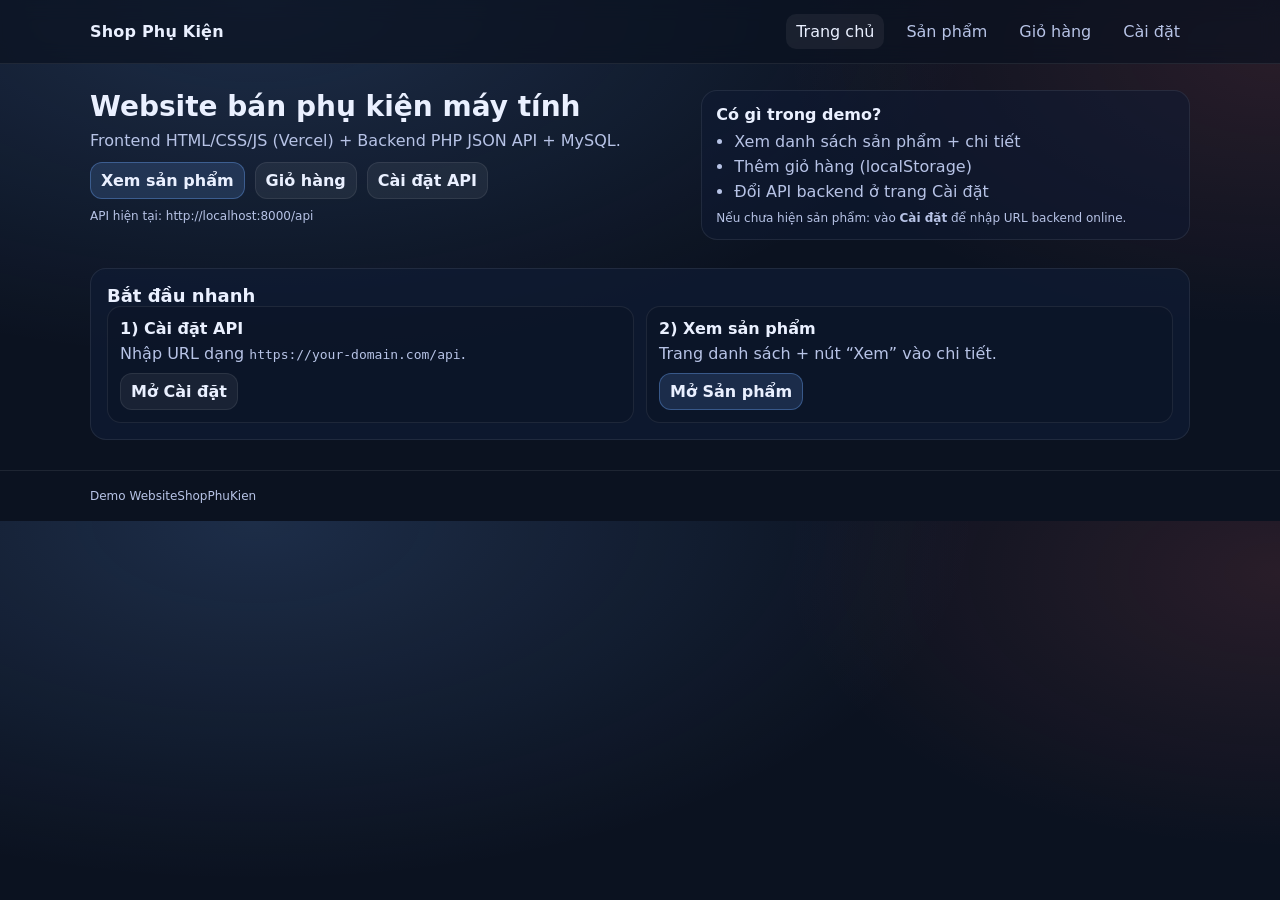
<file: frontend/index.html>
<!doctype html>
<html lang="vi">
  <head>
    <meta charset="UTF-8" />
    <meta name="viewport" content="width=device-width, initial-scale=1.0" />
    <title>Shop Phụ Kiện - Demo</title>
    <link rel="stylesheet" href="./css/style.css" />
  </head>
  <body>
    <header class="topbar">
      <div class="container topbar__inner">
        <a class="brand" href="./index.html">Shop Phụ Kiện</a>
        <nav class="nav">
          <a href="./index.html" class="nav__link nav__link--active">Trang chủ</a>
          <a href="./products.html" class="nav__link">Sản phẩm</a>
          <a href="./cart.html" class="nav__link">Giỏ hàng <span id="cartCount" class="badge hidden"></span></a>
          <a href="./settings.html" class="nav__link">Cài đặt</a>
        </nav>
      </div>
    </header>

    <main class="container">
      <section class="hero hero--home">
        <div>
          <h1>Website bán phụ kiện máy tính</h1>
          <p class="muted">
            Frontend HTML/CSS/JS (Vercel) + Backend PHP JSON API + MySQL.
          </p>
          <div class="row" style="margin-top: 12px">
            <a class="btn btn--primary" href="./products.html">Xem sản phẩm</a>
            <a class="btn" href="./cart.html">Giỏ hàng</a>
            <a class="btn" href="./settings.html">Cài đặt API</a>
          </div>
          <div class="small muted" style="margin-top: 10px">
            API hiện tại: <span id="apiBaseLabel"></span>
          </div>
        </div>
        <div class="homeCard">
          <div class="homeCard__title">Có gì trong demo?</div>
          <ul class="homeList">
            <li>Xem danh sách sản phẩm + chi tiết</li>
            <li>Thêm giỏ hàng (localStorage)</li>
            <li>Đổi API backend ở trang Cài đặt</li>
          </ul>
          <div class="small muted">
            Nếu chưa hiện sản phẩm: vào <b>Cài đặt</b> để nhập URL backend online.
          </div>
        </div>
      </section>

      <section class="card">
        <h2 style="margin-top: 0">Bắt đầu nhanh</h2>
        <div class="grid2">
          <div class="mini">
            <div class="mini__title">1) Cài đặt API</div>
            <div class="muted">Nhập URL dạng <code>https://your-domain.com/api</code>.</div>
            <div style="margin-top: 10px">
              <a class="btn" href="./settings.html">Mở Cài đặt</a>
            </div>
          </div>
          <div class="mini">
            <div class="mini__title">2) Xem sản phẩm</div>
            <div class="muted">Trang danh sách + nút “Xem” vào chi tiết.</div>
            <div style="margin-top: 10px">
              <a class="btn btn--primary" href="./products.html">Mở Sản phẩm</a>
            </div>
          </div>
        </div>
      </section>
    </main>

    <footer class="footer">
      <div class="container small">Demo WebsiteShopPhuKien</div>
    </footer>

    <script src="./js/common.js"></script>
    <script>
      window.App.updateCartBadge();
      document.getElementById("apiBaseLabel").textContent = window.App.API_BASE;
    </script>
  </body>
</html>
</file>
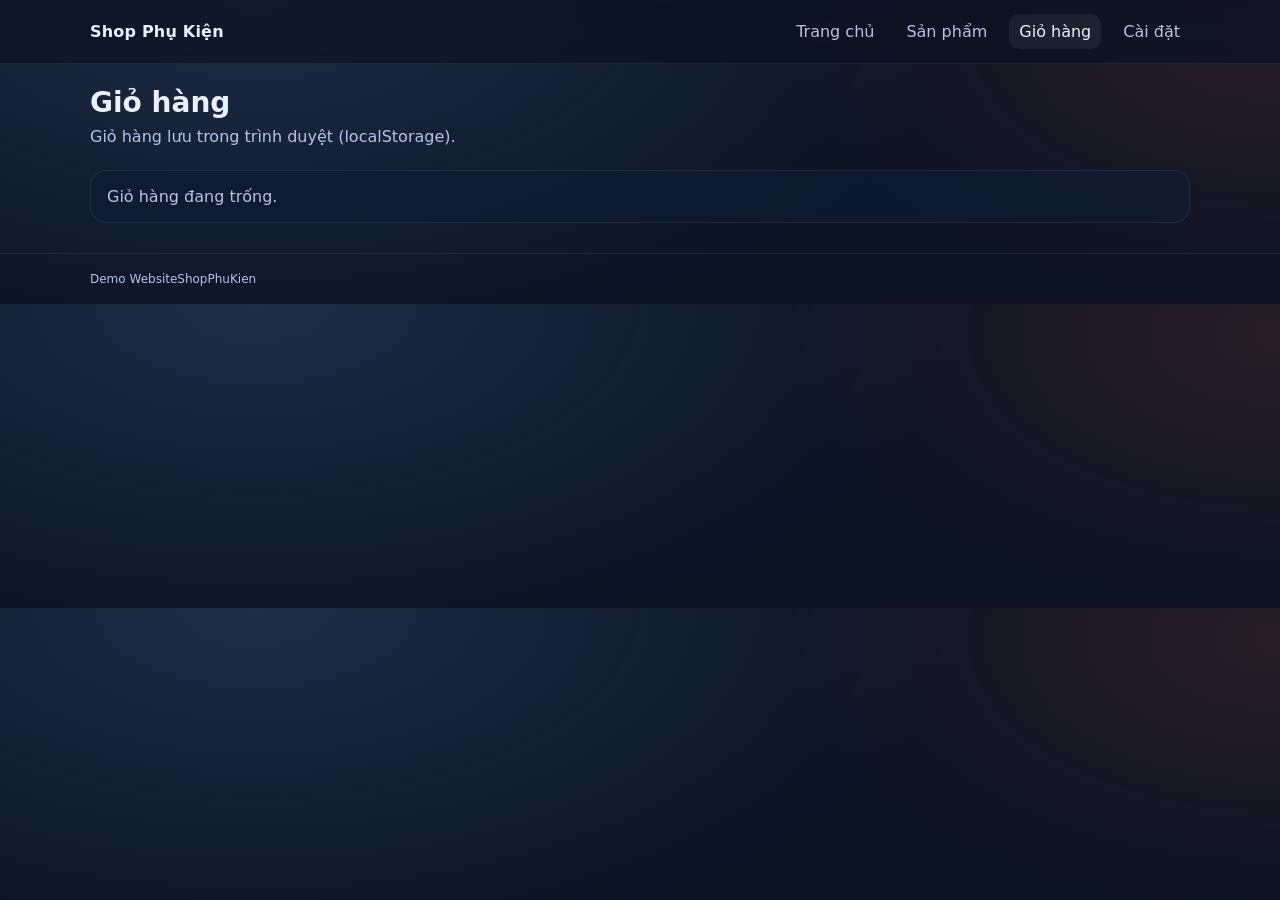
<file: frontend/cart.html>
<!doctype html>
<html lang="vi">
  <head>
    <meta charset="UTF-8" />
    <meta name="viewport" content="width=device-width, initial-scale=1.0" />
    <title>Giỏ hàng - Shop Phụ Kiện</title>
    <link rel="stylesheet" href="./css/style.css" />
  </head>
  <body>
    <header class="topbar">
      <div class="container topbar__inner">
        <a class="brand" href="./index.html">Shop Phụ Kiện</a>
        <nav class="nav">
          <a href="./index.html" class="nav__link">Trang chủ</a>
          <a href="./products.html" class="nav__link">Sản phẩm</a>
          <a href="./cart.html" class="nav__link nav__link--active">Giỏ hàng <span id="cartCount" class="badge hidden"></span></a>
          <a href="./settings.html" class="nav__link">Cài đặt</a>
        </nav>
      </div>
    </header>

    <main class="container">
      <section class="hero">
        <h1>Giỏ hàng</h1>
        <p class="muted">Giỏ hàng lưu trong trình duyệt (localStorage).</p>
      </section>

      <section class="card">
        <div id="cartEmpty" class="muted">Giỏ hàng đang trống.</div>
        <div id="cartTable" class="hidden"></div>
        <div id="error" class="error hidden"></div>
      </section>
    </main>

    <footer class="footer">
      <div class="container small">Demo WebsiteShopPhuKien</div>
    </footer>

    <script src="./js/common.js"></script>
    <script src="./js/cart.js"></script>
  </body>
</html>
</file>
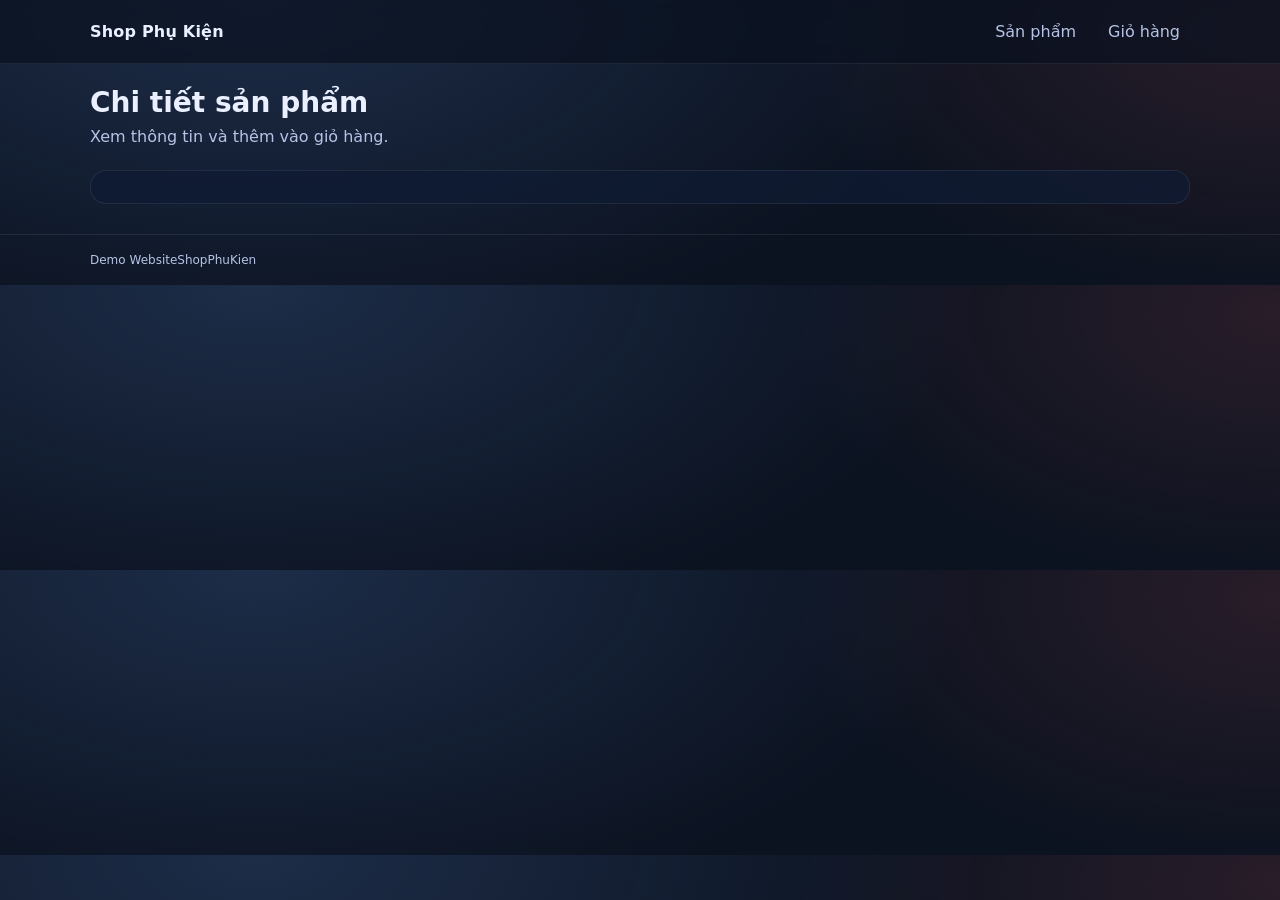
<file: frontend/product.html>
<!doctype html>
<html lang="vi">
  <head>
    <meta charset="UTF-8" />
    <meta name="viewport" content="width=device-width, initial-scale=1.0" />
    <title>Chi tiết sản phẩm - Shop Phụ Kiện</title>
    <link rel="stylesheet" href="./css/style.css" />
  </head>
  <body>
    <header class="topbar">
      <div class="container topbar__inner">
        <a class="brand" href="./index.html">Shop Phụ Kiện</a>
        <nav class="nav">
          <a href="./index.html" class="nav__link">Sản phẩm</a>
          <a href="./cart.html" class="nav__link">Giỏ hàng <span id="cartCount" class="badge hidden"></span></a>
        </nav>
      </div>
    </header>

    <main class="container">
      <section class="hero">
        <h1 id="title">Chi tiết sản phẩm</h1>
        <p class="muted">Xem thông tin và thêm vào giỏ hàng.</p>
      </section>

      <section class="card">
        <div id="detail" class="detail hidden"></div>
        <div id="error" class="error hidden"></div>
      </section>
    </main>

    <footer class="footer">
      <div class="container small">Demo WebsiteShopPhuKien</div>
    </footer>

    <script src="./js/common.js"></script>
    <script src="./js/product.js"></script>
  </body>
</html>
</file>
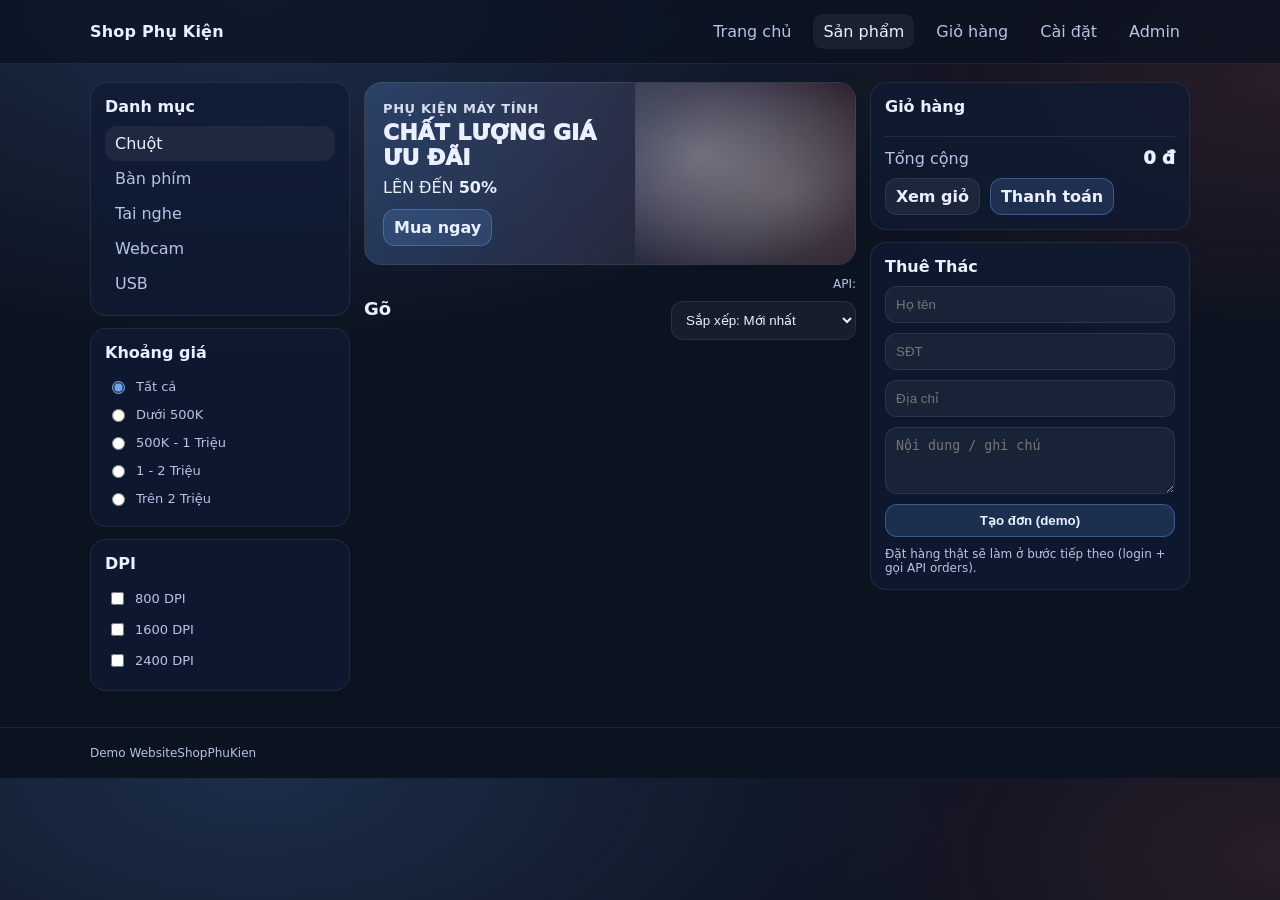
<file: frontend/products.html>
<!doctype html>
<html lang="vi">
  <head>
    <meta charset="UTF-8" />
    <meta name="viewport" content="width=device-width, initial-scale=1.0" />
    <title>Sản phẩm - Shop Phụ Kiện</title>
    <link rel="stylesheet" href="./css/style.css" />
  </head>
  <body>
    <header class="topbar">
      <div class="container topbar__inner">
        <a class="brand" href="./index.html">Shop Phụ Kiện</a>
        <nav class="nav">
          <a href="./index.html" class="nav__link">Trang chủ</a>
          <a href="./products.html" class="nav__link nav__link--active">Sản phẩm</a>
          <a href="./cart.html" class="nav__link">Giỏ hàng <span id="cartCount" class="badge hidden"></span></a>
          <a href="./settings.html" class="nav__link">Cài đặt</a>
          <a href="./admin/index.html" class="nav__link">Admin</a>
        </nav>
      </div>
    </header>

    <main class="container shop">
      <aside class="shop__sidebar">
        <div class="panel">
          <div class="panel__title">Danh mục</div>
          <a class="slink slink--active" href="#">Chuột</a>
          <a class="slink" href="#">Bàn phím</a>
          <a class="slink" href="#">Tai nghe</a>
          <a class="slink" href="#">Webcam</a>
          <a class="slink" href="#">USB</a>
        </div>

        <div class="panel">
          <div class="panel__title">Khoảng giá</div>
          <label class="check"><input type="radio" name="price" checked /> Tất cả</label>
          <label class="check"><input type="radio" name="price" /> Dưới 500K</label>
          <label class="check"><input type="radio" name="price" /> 500K - 1 Triệu</label>
          <label class="check"><input type="radio" name="price" /> 1 - 2 Triệu</label>
          <label class="check"><input type="radio" name="price" /> Trên 2 Triệu</label>
        </div>

        <div class="panel">
          <div class="panel__title">DPI</div>
          <label class="check"><input type="checkbox" /> 800 DPI</label>
          <label class="check"><input type="checkbox" /> 1600 DPI</label>
          <label class="check"><input type="checkbox" /> 2400 DPI</label>
        </div>
      </aside>

      <section class="shop__main">
        <div class="banner">
          <div class="banner__txt">
            <div class="banner__kicker">PHỤ KIỆN MÁY TÍNH</div>
            <div class="banner__big">CHẤT LƯỢNG GIÁ ƯU ĐÃI</div>
            <div class="banner__sub">LÊN ĐẾN <b>50%</b></div>
            <a class="btn btn--primary" href="#grid">Mua ngay</a>
          </div>
          <div class="banner__art" aria-hidden="true"></div>
        </div>

        <div class="shopHead">
          <h1 class="shopHead__title">Gõ</h1>
          <div class="shopHead__right">
            <div class="small muted">API: <span id="apiBaseLabel"></span></div>
            <select id="sort" class="input input--sort">
              <option value="new">Sắp xếp: Mới nhất</option>
              <option value="price_asc">Giá: Thấp → Cao</option>
              <option value="price_desc">Giá: Cao → Thấp</option>
            </select>
          </div>
        </div>

        <div id="grid" class="shopGrid"></div>
        <div id="error" class="error hidden"></div>
      </section>

      <aside class="shop__cart">
        <div class="panel">
          <div class="panel__title">Giỏ hàng</div>
          <div id="cartMini" class="cartMini"></div>
          <div class="cartMini__sum">
            <div class="muted">Tổng cộng</div>
            <div id="cartTotal" class="cartMini__sumValue">0 đ</div>
          </div>
          <div class="row" style="margin-top: 10px">
            <a class="btn" href="./cart.html">Xem giỏ</a>
            <a class="btn btn--primary" href="#checkout">Thanh toán</a>
          </div>
        </div>

        <div id="checkout" class="panel">
          <div class="panel__title">Thuê Thác</div>
          <div class="form">
            <input id="fullName" class="input" placeholder="Họ tên" />
            <input id="phone" class="input" placeholder="SĐT" />
            <input id="address" class="input" placeholder="Địa chỉ" />
            <textarea id="note" class="input" rows="3" placeholder="Nội dung / ghi chú"></textarea>
            <button id="btnCheckout" class="btn btn--primary" type="button">Tạo đơn (demo)</button>
            <div class="small muted">Đặt hàng thật sẽ làm ở bước tiếp theo (login + gọi API orders).</div>
          </div>
        </div>
      </aside>
    </main>

    <footer class="footer">
      <div class="container small">Demo WebsiteShopPhuKien</div>
    </footer>

    <script src="./js/common.js"></script>
    <script src="./js/shop.js"></script>
  </body>
</html>
</file>
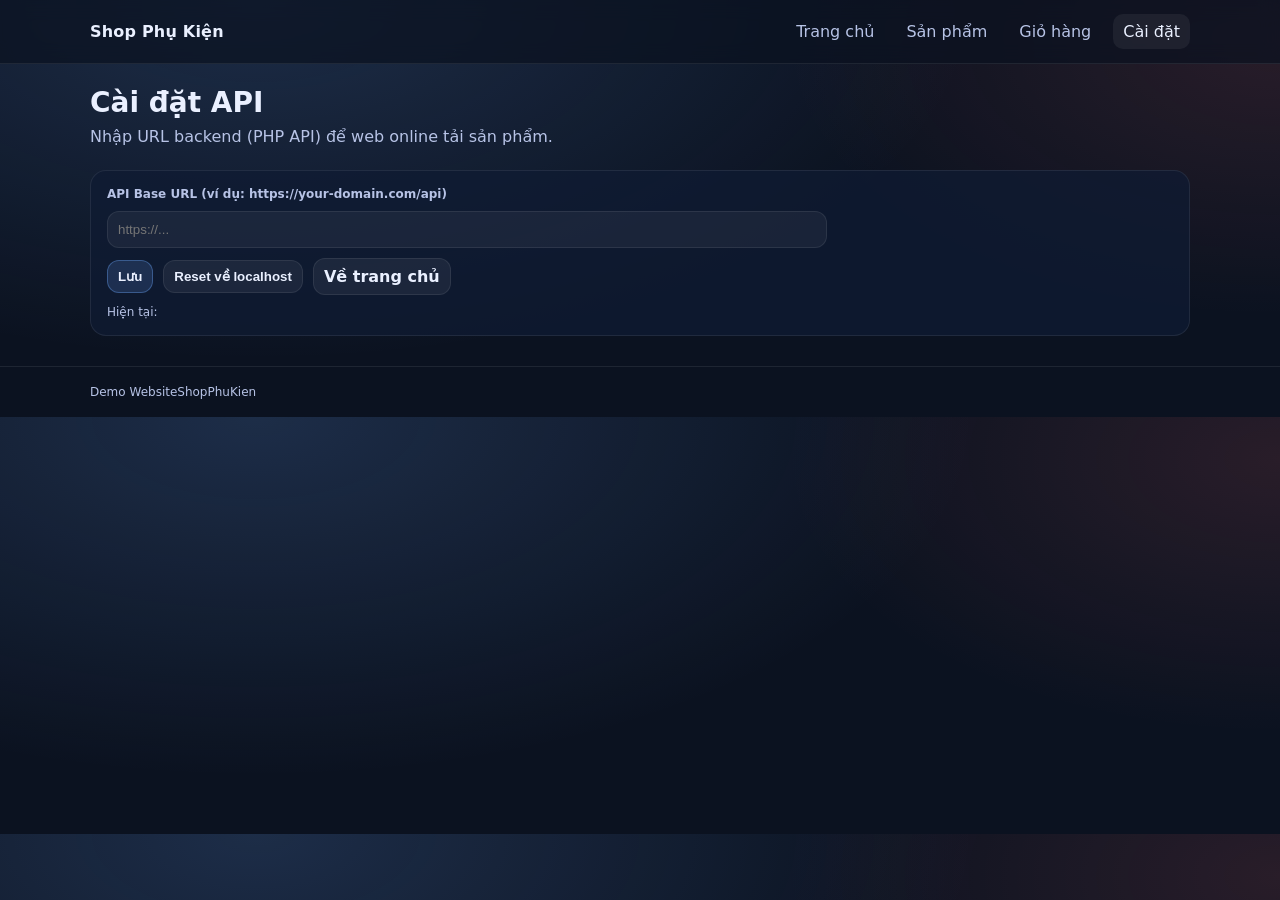
<file: frontend/settings.html>
<!doctype html>
<html lang="vi">
  <head>
    <meta charset="UTF-8" />
    <meta name="viewport" content="width=device-width, initial-scale=1.0" />
    <title>Cài đặt API - Shop Phụ Kiện</title>
    <link rel="stylesheet" href="./css/style.css" />
  </head>
  <body>
    <header class="topbar">
      <div class="container topbar__inner">
        <a class="brand" href="./index.html">Shop Phụ Kiện</a>
        <nav class="nav">
          <a href="./index.html" class="nav__link">Trang chủ</a>
          <a href="./products.html" class="nav__link">Sản phẩm</a>
          <a href="./cart.html" class="nav__link">Giỏ hàng <span id="cartCount" class="badge hidden"></span></a>
          <a href="./settings.html" class="nav__link nav__link--active">Cài đặt</a>
        </nav>
      </div>
    </header>

    <main class="container">
      <section class="hero">
        <h1>Cài đặt API</h1>
        <p class="muted">Nhập URL backend (PHP API) để web online tải sản phẩm.</p>
      </section>

      <section class="card">
        <div class="form">
          <label class="label">API Base URL (ví dụ: https://your-domain.com/api)</label>
          <input id="apiBase" class="input" placeholder="https://..." />
          <div class="row">
            <button id="save" class="btn btn--primary" type="button">Lưu</button>
            <button id="reset" class="btn" type="button">Reset về localhost</button>
            <a class="btn" href="./index.html">Về trang chủ</a>
          </div>
          <div class="small muted">Hiện tại: <span id="current"></span></div>
        </div>
        <div id="error" class="error hidden"></div>
      </section>
    </main>

    <footer class="footer">
      <div class="container small">Demo WebsiteShopPhuKien</div>
    </footer>

    <script src="./js/common.js"></script>
    <script src="./js/settings.js"></script>
  </body>
</html>
</file>
<file: frontend/css/style.css>
:root {
  --bg: #0b1220;
  --card: #0f1b33;
  --text: #eaf0ff;
  --muted: #b7c3e6;
  --border: rgba(255, 255, 255, 0.08);
  --primary: #6ea8fe;
  --danger: #ff6b6b;
}

* { box-sizing: border-box; }
body {
  margin: 0;
  font-family: system-ui, -apple-system, Segoe UI, Roboto, Arial, sans-serif;
  background: radial-gradient(1200px 600px at 20% 0%, rgba(110,168,254,0.18), transparent 60%),
              radial-gradient(900px 500px at 100% 10%, rgba(255,107,107,0.12), transparent 55%),
              var(--bg);
  color: var(--text);
}

.container { width: min(1100px, calc(100% - 32px)); margin: 0 auto; }
.small { font-size: 12px; color: var(--muted); }

.topbar { position: sticky; top: 0; z-index: 10; border-bottom: 1px solid var(--border); background: rgba(11,18,32,0.7); backdrop-filter: blur(10px); }
.topbar__inner { display: flex; align-items: center; justify-content: space-between; padding: 14px 0; }
.brand { color: var(--text); text-decoration: none; font-weight: 700; letter-spacing: 0.2px; }
.nav { display: flex; gap: 12px; }
.nav__link { color: var(--muted); text-decoration: none; padding: 8px 10px; border-radius: 10px; }
.nav__link--active, .nav__link:hover { color: var(--text); background: rgba(255,255,255,0.06); }

.hero { padding: 22px 0 10px; }
.hero h1 { margin: 0 0 8px; font-size: 28px; }
.hero p { margin: 0; color: var(--muted); }
.hero--home {
  display: grid;
  grid-template-columns: 1.1fr 0.9fr;
  gap: 14px;
  align-items: start;
  padding: 26px 0 14px;
}
@media (max-width: 900px) { .hero--home { grid-template-columns: 1fr; } }

.card { margin: 14px 0 30px; padding: 16px; border: 1px solid var(--border); background: rgba(15,27,51,0.75); border-radius: 16px; }
.card__head { display: flex; align-items: baseline; justify-content: space-between; gap: 16px; margin-bottom: 12px; }
.card h2 { margin: 0; font-size: 18px; }

.grid { display: grid; grid-template-columns: repeat(4, 1fr); gap: 12px; }
@media (max-width: 900px) { .grid { grid-template-columns: repeat(2, 1fr); } }
@media (max-width: 520px) { .grid { grid-template-columns: 1fr; } }

.shop {
  display: grid;
  grid-template-columns: 260px 1fr 320px;
  gap: 14px;
  padding: 18px 0 24px;
}
@media (max-width: 1100px) { .shop { grid-template-columns: 240px 1fr 300px; } }
@media (max-width: 980px) { .shop { grid-template-columns: 1fr; } }

.panel {
  border: 1px solid var(--border);
  background: rgba(15,27,51,0.75);
  border-radius: 16px;
  padding: 14px;
  margin-bottom: 12px;
}
.panel__title { font-weight: 800; margin-bottom: 10px; }
.slink {
  display: block;
  padding: 8px 10px;
  border-radius: 12px;
  color: var(--muted);
  text-decoration: none;
}
.slink:hover, .slink--active { background: rgba(255,255,255,0.06); color: var(--text); }
.check { display: flex; align-items: center; gap: 8px; color: var(--muted); font-size: 13px; padding: 6px 2px; }
.check input { accent-color: var(--primary); }

.banner {
  border: 1px solid var(--border);
  border-radius: 18px;
  background: linear-gradient(90deg, rgba(110,168,254,0.22), rgba(255,107,107,0.12));
  overflow: hidden;
  display: grid;
  grid-template-columns: 1.1fr 0.9fr;
  align-items: stretch;
  margin-bottom: 12px;
}
@media (max-width: 720px) { .banner { grid-template-columns: 1fr; } }
.banner__txt { padding: 18px; }
.banner__kicker { font-weight: 900; letter-spacing: 0.6px; font-size: 13px; opacity: 0.9; }
.banner__big { font-weight: 950; font-size: 22px; margin-top: 4px; }
.banner__sub { margin: 8px 0 12px; color: var(--text); }
.banner__art {
  background:
    radial-gradient(300px 200px at 30% 40%, rgba(255,255,255,0.28), transparent 60%),
    radial-gradient(300px 200px at 70% 60%, rgba(255,255,255,0.18), transparent 60%),
    url("https://images.unsplash.com/photo-1517336714731-489689fd1ca8?auto=format&fit=crop&w=900&q=60");
  background-size: cover;
  background-position: center;
  min-height: 160px;
  filter: saturate(1.05);
}

.shopHead { display: flex; align-items: center; justify-content: space-between; gap: 12px; margin: 10px 0 12px; }
.shopHead__title { margin: 0; font-size: 18px; }
.shopHead__right { display: flex; align-items: center; gap: 10px; flex-wrap: wrap; justify-content: flex-end; }
.input--sort { width: 220px; padding: 8px 10px; }

.shopGrid { display: grid; grid-template-columns: repeat(3, 1fr); gap: 12px; }
@media (max-width: 1100px) { .shopGrid { grid-template-columns: repeat(2, 1fr); } }
@media (max-width: 520px) { .shopGrid { grid-template-columns: 1fr; } }

.pc {
  border: 1px solid rgba(255,255,255,0.10);
  border-radius: 16px;
  overflow: hidden;
  background: rgba(0,0,0,0.12);
  display: flex;
  flex-direction: column;
  min-height: 250px;
}
.pc__img { width: 100%; height: 140px; object-fit: cover; display: block; background: rgba(255,255,255,0.05); }
.pc__body { padding: 12px; display: grid; gap: 8px; }
.pc__name { font-weight: 750; line-height: 1.3; }
.pc__price { font-weight: 900; }
.pc__actions { display: flex; gap: 8px; flex-wrap: wrap; margin-top: 4px; }
.btn--sm { padding: 7px 9px; border-radius: 12px; font-size: 13px; }

.cartMini { display: grid; gap: 10px; }
.cartMini__row { display: grid; grid-template-columns: 1fr auto; gap: 10px; align-items: center; padding: 8px 10px; border: 1px solid rgba(255,255,255,0.08); border-radius: 14px; background: rgba(0,0,0,0.10); }
.cartMini__name { font-size: 13px; font-weight: 650; }
.cartMini__meta { display: inline-flex; gap: 6px; align-items: center; }
.cartMini__qty { min-width: 18px; text-align: center; font-weight: 900; }
.miniBtn { width: 26px; height: 26px; border-radius: 10px; border: 1px solid var(--border); background: rgba(255,255,255,0.06); color: var(--text); cursor: pointer; }
.miniBtn:hover { border-color: rgba(110,168,254,0.6); }
.cartMini__sum { display: flex; justify-content: space-between; align-items: baseline; padding-top: 10px; border-top: 1px solid rgba(255,255,255,0.08); margin-top: 10px; }
.cartMini__sumValue { font-weight: 950; font-size: 18px; }

.p {
  border: 1px solid var(--border);
  border-radius: 14px;
  overflow: hidden;
  background: rgba(0,0,0,0.12);
  display: flex;
  flex-direction: column;
  min-height: 260px;
}
.p__img { width: 100%; height: 140px; object-fit: cover; display: block; background: rgba(255,255,255,0.05); }
.p__body { padding: 12px; display: flex; flex-direction: column; gap: 8px; flex: 1; }
.p__name { margin: 0; font-weight: 650; font-size: 14px; line-height: 1.3; }
.p__desc { margin: 0; color: var(--muted); font-size: 12px; line-height: 1.35; }
.p__row { display: flex; align-items: center; justify-content: space-between; gap: 10px; margin-top: auto; }
.p__price { font-weight: 700; color: var(--text); }
.btnrow { display: flex; gap: 8px; }
.btn {
  appearance: none;
  border: 1px solid var(--border);
  background: rgba(255,255,255,0.06);
  color: var(--text);
  padding: 8px 10px;
  border-radius: 12px;
  cursor: pointer;
  font-weight: 650;
  text-decoration: none;
  display: inline-flex;
  align-items: center;
  justify-content: center;
}
.btn:hover { border-color: rgba(110,168,254,0.5); }
.btn--primary { background: rgba(110,168,254,0.16); border-color: rgba(110,168,254,0.35); }
.btn--primary:hover { border-color: rgba(110,168,254,0.7); }

.badge {
  margin-left: 6px;
  padding: 2px 7px;
  border-radius: 999px;
  border: 1px solid var(--border);
  background: rgba(255,255,255,0.06);
  color: var(--text);
  font-size: 12px;
  font-weight: 700;
}

.muted { color: var(--muted); }
.input {
  width: 100%;
  padding: 10px 10px;
  border-radius: 12px;
  border: 1px solid var(--border);
  background: rgba(255,255,255,0.05);
  color: var(--text);
  outline: none;
}
.input:focus { border-color: rgba(110,168,254,0.6); }
.input--qty { width: 90px; }

.detail {
  display: grid;
  grid-template-columns: 1fr 1fr;
  gap: 14px;
  align-items: start;
}
@media (max-width: 860px) { .detail { grid-template-columns: 1fr; } }
.detail__img {
  width: 100%;
  border-radius: 14px;
  border: 1px solid var(--border);
  background: rgba(255,255,255,0.05);
  object-fit: cover;
  max-height: 420px;
}
.detail__name { margin: 0 0 8px; font-size: 22px; }
.detail__price { font-weight: 800; font-size: 18px; margin-bottom: 8px; }
.detail__actions { display: flex; gap: 10px; align-items: end; flex-wrap: wrap; margin: 10px 0 12px; }
.field { width: 140px; }
.detail__desc {
  padding-top: 10px;
  border-top: 1px solid var(--border);
  color: var(--text);
  line-height: 1.5;
}

.cart__head, .cart__row {
  display: grid;
  grid-template-columns: 1.6fr 0.6fr 0.6fr 0.6fr;
  gap: 10px;
  align-items: center;
}
@media (max-width: 720px) {
  .cart__head { display: none; }
  .cart__row { grid-template-columns: 1fr; gap: 8px; padding: 10px 0; }
}
.cart__head { padding: 10px 0; border-bottom: 1px solid var(--border); color: var(--muted); font-size: 12px; }
.cart__rows { display: grid; gap: 10px; padding: 10px 0; }
.cart__row { padding: 10px 0; border-bottom: 1px solid rgba(255,255,255,0.06); }
.cart__col--right { text-align: right; }
.cart__product { display: flex; align-items: center; gap: 10px; }
.cart__img { width: 54px; height: 40px; border-radius: 10px; object-fit: cover; border: 1px solid var(--border); background: rgba(255,255,255,0.05); }
.cart__name { font-weight: 650; }
.cart__sum { display: flex; align-items: center; justify-content: space-between; padding-top: 12px; }
.cart__sumValue { font-size: 18px; font-weight: 800; }

.form { display: grid; gap: 10px; max-width: 720px; }
.label { font-size: 12px; color: var(--muted); font-weight: 650; }
.row { display: flex; gap: 10px; flex-wrap: wrap; align-items: center; }

.homeCard {
  border: 1px solid var(--border);
  background: rgba(15,27,51,0.55);
  border-radius: 16px;
  padding: 14px;
}
.homeCard__title { font-weight: 800; margin-bottom: 8px; }
.homeList { margin: 0 0 10px; padding-left: 18px; color: var(--muted); }
.homeList li { margin: 6px 0; }

.grid2 { display: grid; grid-template-columns: repeat(2, 1fr); gap: 12px; }
@media (max-width: 720px) { .grid2 { grid-template-columns: 1fr; } }
.mini { border: 1px solid rgba(255,255,255,0.08); border-radius: 14px; padding: 12px; background: rgba(0,0,0,0.12); }
.mini__title { font-weight: 800; margin-bottom: 6px; }

.error { margin-top: 12px; padding: 10px 12px; border: 1px solid rgba(255,107,107,0.45); background: rgba(255,107,107,0.08); border-radius: 12px; color: #ffd1d1; }
.hidden { display: none; }

.footer { border-top: 1px solid var(--border); padding: 18px 0; color: var(--muted); }
</file>
